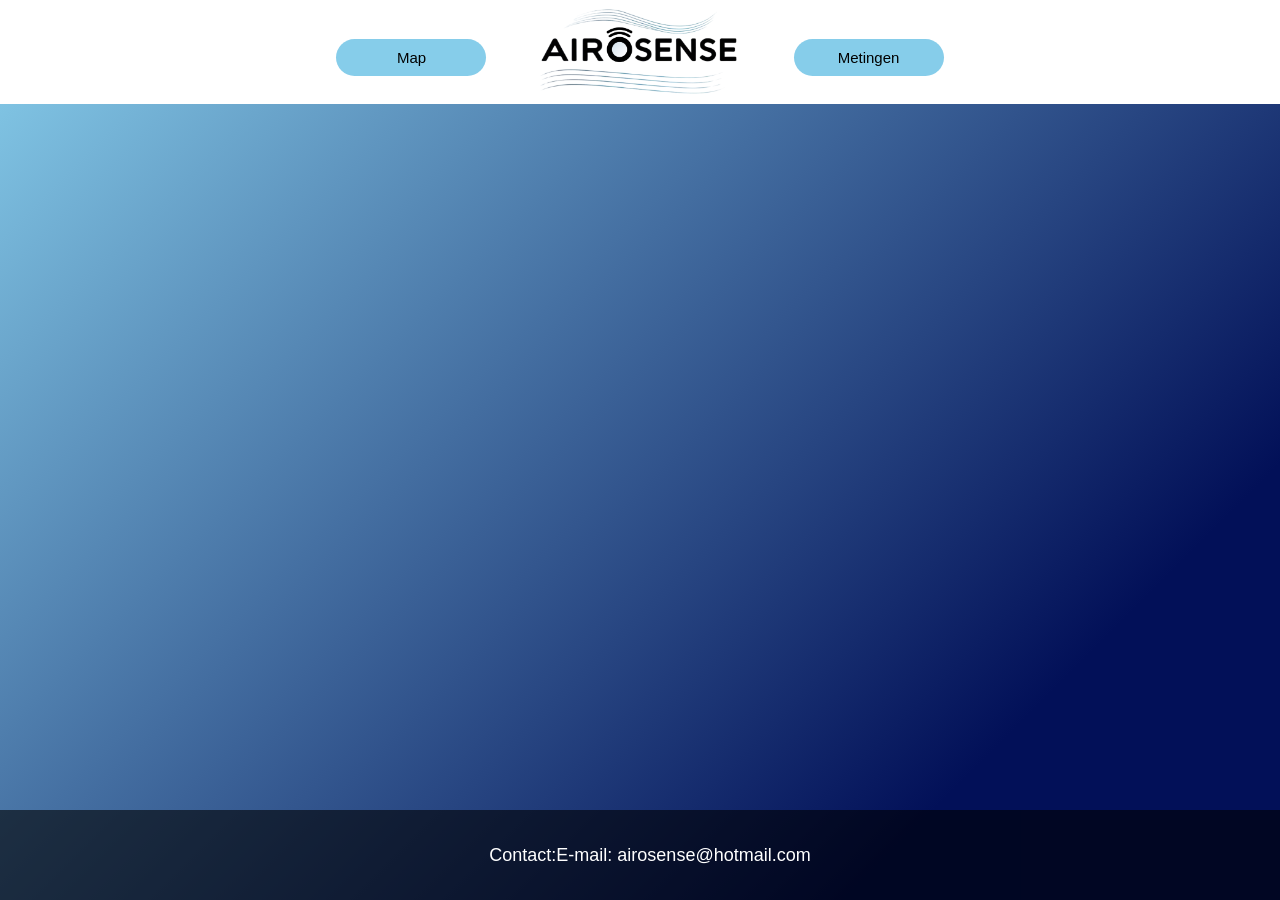
<file: mainscreenadv.html>
<!DOCTYPE html>
<html lang="en">
<head>
    <meta charset="UTF-8">
    <meta name="viewport" content="width=device-width, initial-scale=1.0">
    <link rel="stylesheet" href="style.css">
    <title>Airosense</title>
</head>
<body>
    <header class="header">
        <a href="./map.html"><button class="knop menu">Map</button></a>
        <a href="./mainscreen.html"><img class="logo" src="./img/Airosense2.png" alt="Airosense Logo"></a>
        <a href="./vorigemetingen.html"><button class="knop menu">Metingen</button></a>
    </header>
    <div class="bottom-text"><p>Contact:</p><br><p>E-mail: airosense@hotmail.com</p></div>
</body>
</html>
</file>
<file: style.css>
body {
    min-height: 100vh;
    font-family: Arial, sans-serif;
    background: linear-gradient(135deg, rgba(135, 206, 235, 1) 0%, rgba(2, 16, 88, 1) 80%);
    margin: 0;
}

input {
    background-color: #fff;
    border: #000000 3px solid;
    border-radius: 20px;
    padding: 10px 5px;
    margin: 10px 0;
    width: 90%;
}

button {
    background-color: #ffffff;
    color: #000000;
    font-size: 15px;
    border: #000 3px solid;
    border-radius: 20px;
    padding: 10px 10px;
    cursor: pointer;
    margin-top: 10px;
    width: 95%;
}


.bottom-text {
    position: fixed;
    display: flex;
    justify-content: center;
    align-items: center;
    bottom: 0;
    width: 100%;
    height: 70px;
    padding: 10px;
    background: rgba(0, 0, 0, 0.6);
    color: #ffffff;
    font-size: 18px;
}

.login {
    background-color: #fff;
    width: 300px;
    margin: auto;
    border: #000000 3px solid;
    border-radius: 20px;
    padding: 20px;
    padding-top: 30px;
    padding-bottom: 30px;
}

.signup {
    background-color: #fff; 
    width: 300px;
    margin: auto;
    border: #000000 2px solid;
    border-radius: 20px;
    padding: 10px;
}

.knop {
    width: 150px;
}

.top {
    margin: auto;
}

.resultaat {
    display: flex;
    flex-direction: column;
    justify-content: flex-end;
    align-items: center;
    width: 500px;
    height: 500px;
    background: #ffffff;
    border-radius: 20px;
    padding: 20px;
    margin: auto;
    color: #111;
    transition: background-color 200ms ease, color 200ms ease;
}

.resultaat.ok {
  background: #2e7d32;
  color: white;
}

.resultaat.warn {
  background: #f9a825;
  color: #111;
}

.resultaat.danger {
  background: #c62828;
  color: white;
}

.main {
    display: flex;
    flex-direction: column;
    justify-content: center;
    align-items: center;
    gap: 20px;
    padding: 20px;
    margin-top: 20px;
}

.bodem {
    margin: 20px;
}

.header {
    display: flex;
    justify-content: center;
    align-items: center;
    gap: 50px;
    background: #FFFFFF;
}

.menu {
    background-color: #86CDEA;
    color: black;
    border: 0px;
}

.logo {
    height: 100px;
}

.inlogschermlogos {
    display: flex; 
    justify-content: center; 
    align-items: center; 
    margin: 20px; 
    height: 150px; 
    width: auto;
}

.metingen {
    display: block;
    padding: 10px;
    margin: 20px auto;
    border-radius: 20px;
    background-color: #ffffff;
    max-width: 100%;
    max-height: 75vh;
    overflow-x: auto;
    overflow-y: auto;
    box-sizing: border-box;
    width: fit-content;
    height: 70vh;
}


td {
    text-align: center;
    padding: 8px;
    border: 1px solid #000000;
}
.mapcontainer {
    display: flex;
    justify-content: center;
    margin-bottom: 40px;
    height: calc(85vh - 160px);
}

#map {
    width: 60%;
    height: 100%;
    border: 3px solid #000;
    border-radius: 20px;
    display: block; /* belangrijk: geen flex, anders polygon fills verdwijnen */
    
}

.mappie {
    display: block;
}

.leaflet-control-attribution {
    display: none;
}

#resultBox {
    display: flex;
    justify-content: center;
    align-items: center;
    text-align: center;  
}

/* Container */
.gemeente-select {
    position: relative;
    max-width: 320px;
    margin: 12px auto;
    padding: 8px 12px;
    background: rgba(255, 255, 255, 0.75);
    border-radius: 12px;
    backdrop-filter: blur(6px);
    box-shadow: 0 6px 18px rgba(0, 0, 0, 0.15);
    font-family: system-ui, -apple-system, BlinkMacSystemFont, "Segoe UI", sans-serif;
}

/* Label */
.gemeente-select label {
    display: block;
    font-size: 13px;
    font-weight: 600;
    margin-bottom: 6px;
    color: #333;
}

/* Dropdown */
.gemeente-select select {
    width: 100%;
    padding: 10px 14px;
    font-size: 14px;
    border-radius: 10px;
    border: 1px solid rgba(0, 0, 0, 0.15);
    background-color: #ffffff;
    color: #111;
    cursor: pointer;

    appearance: none;
    -webkit-appearance: none;
    -moz-appearance: none;

    background-image:
        linear-gradient(45deg, transparent 50%, #555 50%),
        linear-gradient(135deg, #555 50%, transparent 50%),
        linear-gradient(to right, transparent, transparent);
    background-position:
        calc(100% - 20px) 55%,
        calc(100% - 14px) 55%,
        100% 0;
    background-size:
        6px 6px,
        6px 6px,
        2.5em 2.5em;
    background-repeat: no-repeat;
}

/* Hover */
.gemeente-select select:hover {
    border-color: #0077ff;
}

/* Focus */
.gemeente-select select:focus {
    outline: none;
    border-color: #0077ff;
    box-shadow: 0 0 0 3px rgba(0, 119, 255, 0.2);
}

/* Mobile spacing */
@media (max-width: 600px) {
    .gemeente-select {
        max-width: 90%;
    }

    #map {
        width: 95%;
        height: 90%;
    }

    body {
        min-height: 100vh;
        margin: 0;
        overflow-x: hidden;
    }

    .header {
        gap: 16px;
        padding: 8px;
    }

    .header button {
        width: 100px;
    }

    .header .logo {
        height: 60px;
    }

    .logo {
        height: 56px;
    }

    .main {
        gap: 12px;
        padding: 12px;
        margin-top: 12px;
    }

    .resultaat {
        width: 90%;
        max-width: 400px;
        height: auto;
        padding: 16px;
        align-items: center;
    }

    .login,
    .signup {
        width: 92vw;
        max-width: 340px;
        padding: 14px;
        border-width: 2px;
    }

    input,
    button {
        width: 100%;
        box-sizing: border-box;
        font-size: 16px;
        padding: 12px;
    }

    .bottom-text {
        position: fixed;
        bottom: 0;
        left: 0;
        right: 0;
        height: auto;
        padding: 10px;
        font-size: 14px;
    }

    .menu {
        padding: 8px 10px;
        font-size: 14px;
    }

    .top,
    .bodem {
        margin: 12px;
    }

    .metingen {
        display: block;
        padding: 10px;
        margin: 20px auto;
        border-radius: 20px;
        background-color: #ffffff;
        max-width: 95%;
        max-height: 75vh;
        overflow-x: auto;
        overflow-y: auto;
        box-sizing: border-box;
        height: fit-content;
    }

    td {
        padding: 5px;
        font-size: 12px;
        border: 1px solid #000000;
    }

    table {
        width: max-content;
        border-collapse: collapse;
    }

    .inlogschermlogos {
        height: 200px;
        width: auto;
    }

    .logo {
        height: 100px;
    }
}
</file>
